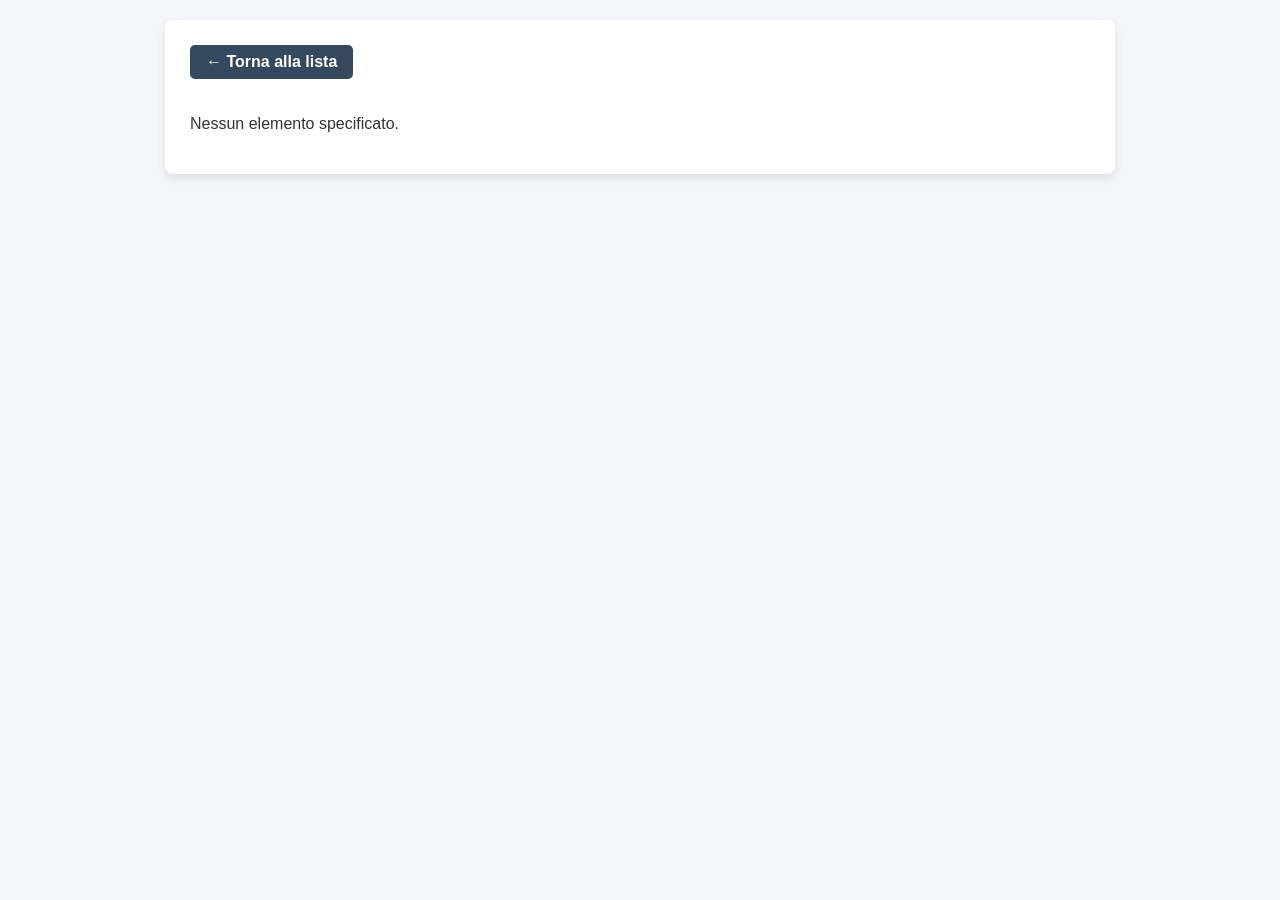
<file: dettaglio.html>
<!DOCTYPE html>
<html lang="it">
<head>
  <meta charset="UTF-8">
  <meta name="viewport" content="width=device-width, initial-scale=1.0">
  <title>Dettaglio Classe</title>
  <style>
    body {
      font-family: Arial, sans-serif;
      background-color: #f4f6f9;
      margin: 0;
      padding: 20px;
      color: #333;
    }
    .container {
      max-width: 900px;
      margin: 0 auto;
      background: #fff;
      padding: 25px;
      border-radius: 8px;
      box-shadow: 0 4px 10px rgba(0,0,0,0.1);
    }
    .back-btn {
      display: inline-block;
      margin-bottom: 20px;
      padding: 8px 16px;
      background-color: #34495e;
      color: #fff;
      text-decoration: none;
      border-radius: 5px;
      font-weight: bold;
    }
    .spell-level {
      background-color: #e67e22;
      color: white;
      font-size: 0.6em;
      padding: 3px 8px;
      border-radius: 4px;
      vertical-align: middle;
    }
    /* Tabella */
    .progression-table-container {
      overflow-x: auto;
      margin-top: 25px;
    }
    table.progression-table {
      width: 100%;
      border-collapse: collapse;
      margin-top: 10px;
    }
    table.progression-table th, table.progression-table td {
      border: 1px solid #ddd;
      padding: 10px;
      text-align: left;
    }
    table.progression-table th {
      background-color: #2c3e50;
      color: white;
    }
    table.progression-table tr:nth-child(even) {
      background-color: #f9f9f9;
    }
    /* Privilegi di Classe */
    .class-features {
      margin-top: 35px;
    }
    .feature-card {
      background: #f8f9fa;
      border-left: 4px solid #e67e22;
      padding: 15px;
      margin-bottom: 15px;
      border-radius: 4px;
    }
    .feature-card h3 {
      margin-top: 0;
      color: #2c3e50;
    }
  </style>
</head>
<body>

  <div class="container">
    <a href="index.html" class="back-btn">← Torna alla lista</a>
    <div id="detailContent">
      <p style="text-align:center;">Caricamento dettagli...</p>
    </div>
  </div>

  <script src="dettaglio.js"></script>
</body>
</html>
</file>
